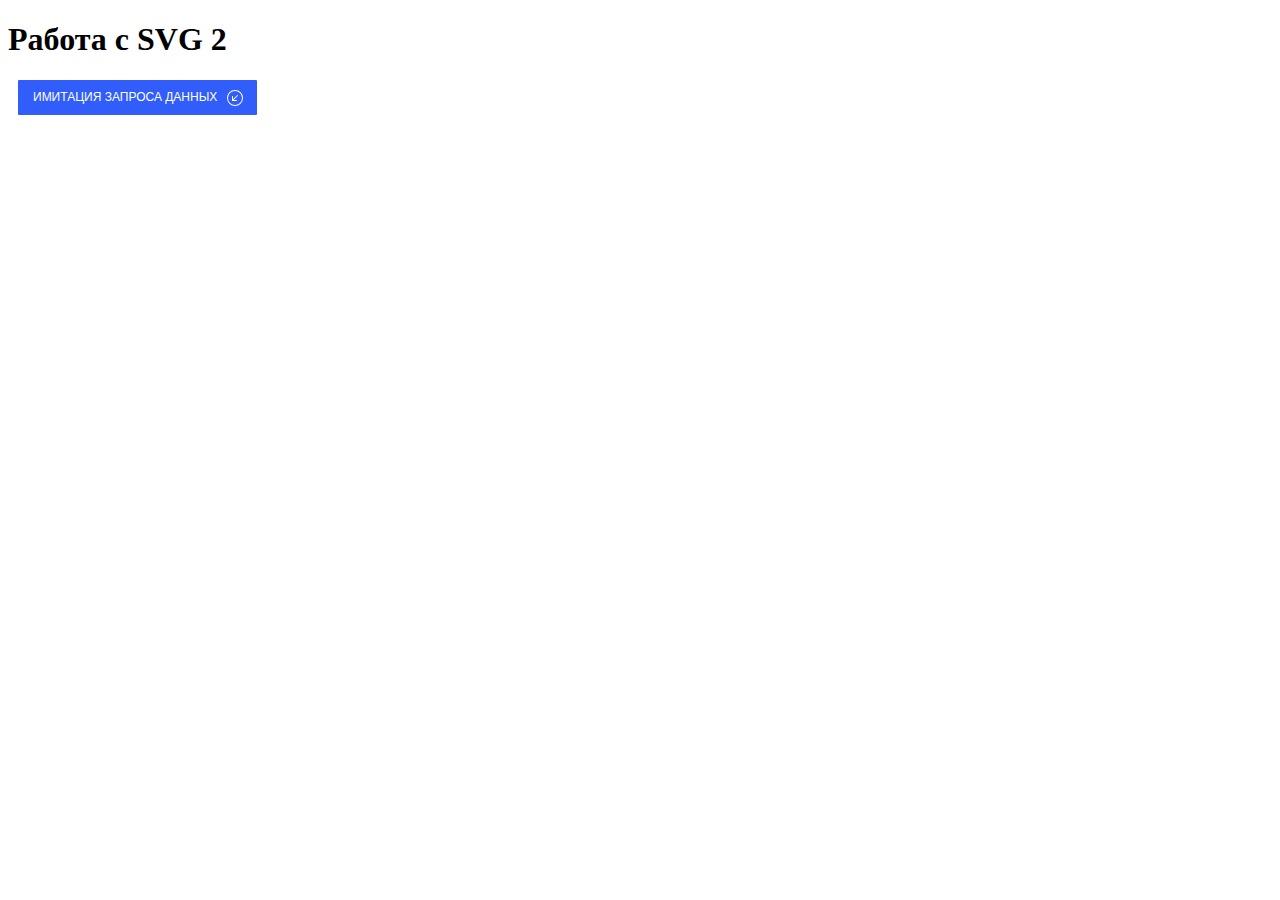
<file: C6.3/index.html>
<!DOCTYPE html>
<html lang="en">
  <head>
    <meta charset="UTF-8" />
    <meta name="viewport" content="width=device-width, initial-scale=1.0" />
    <title>Practice6</title>
    <link rel="stylesheet" href="style.css" />
  </head>
  <body>
    <h1>Работа с SVG 2</h1>

    <button class="btn j-btn-test">
      <div class="btn_text">Имитация запроса данных</div>
      <!-- Первая иконка -->
      <div class="btn_icon1">
        <svg
          xmlns="http://www.w3.org/2000/svg"
          width="16"
          height="16"
          fill="currentColor"
          class="bi bi-arrow-down-left-circle"
          viewBox="0 0 16 16"
        >
          <path
            fill-rule="evenodd"
            d="M1 8a7 7 0 1 0 14 0A7 7 0 0 0 1 8zm15 0A8 8 0 1 1 0 8a8 8 0 0 1 16 0zm-5.904-2.854a.5.5 0 1 1 .707.708L6.707 9.95h2.768a.5.5 0 1 1 0 1H5.5a.5.5 0 0 1-.5-.5V6.475a.5.5 0 1 1 1 0v2.768l4.096-4.097z"
          />
        </svg>
      </div>
      <!-- Вторая иконка -->
      <div class="btn_icon2 btn--magic">
        <svg
          xmlns="http://www.w3.org/2000/svg"
          width="16"
          height="16"
          fill="currentColor"
          class="bi bi-arrow-down-left-circle-fill"
          viewBox="0 0 16 16"
        >
          <path
            d="M16 8A8 8 0 1 0 0 8a8 8 0 0 0 16 0zm-5.904-2.803a.5.5 0 1 1 .707.707L6.707 10h2.768a.5.5 0 0 1 0 1H5.5a.5.5 0 0 1-.5-.5V6.525a.5.5 0 0 1 1 0v2.768l4.096-4.096z"
          />
        </svg>
      </div>
    </button>
    <script src="script.js"></script>
  </body>
</html>
</file>
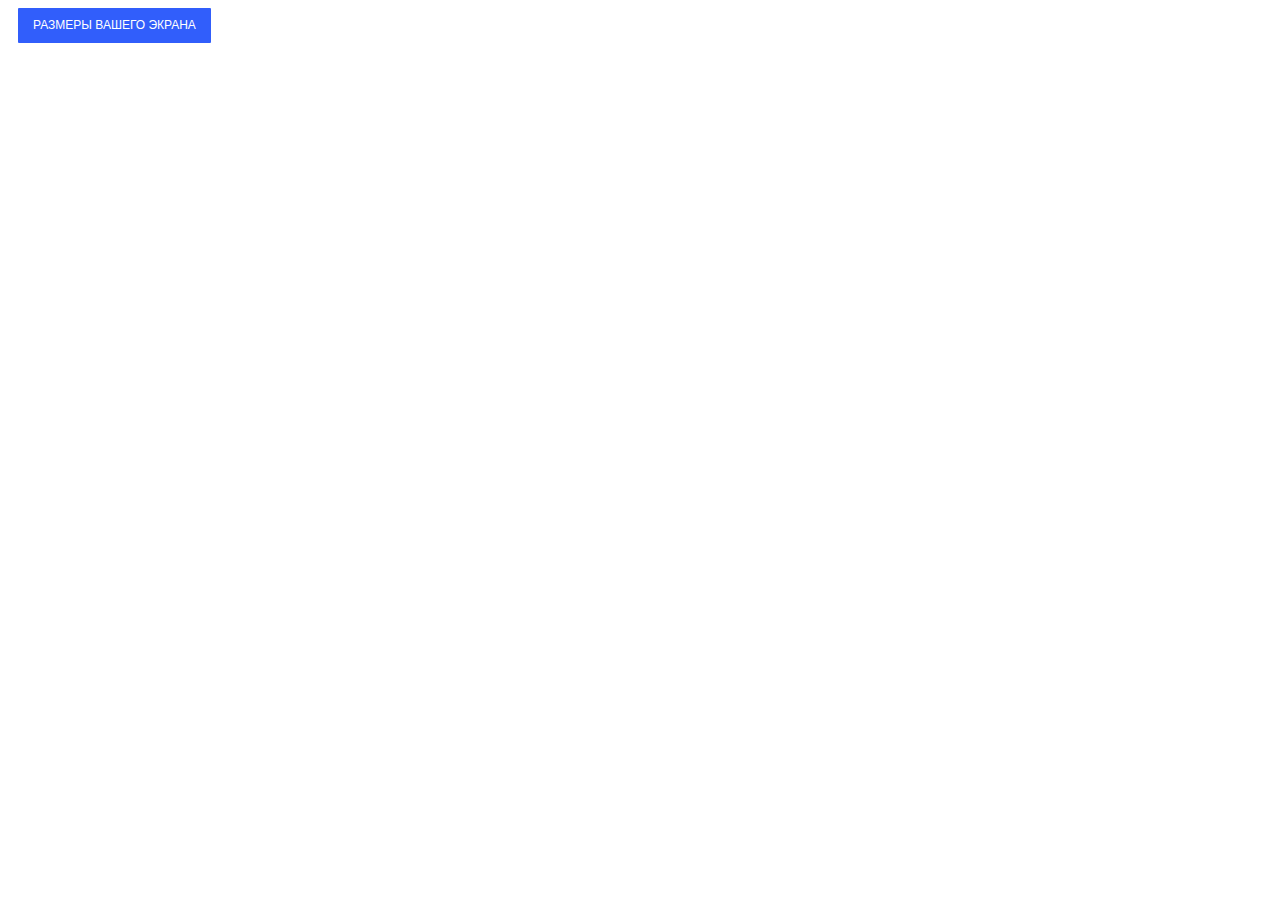
<file: C6.5/index.html>
<!DOCTYPE html>
<html lang="en">
  <head>
    <meta charset="UTF-8" />
    <meta name="viewport" content="width=device-width, initial-scale=1.0" />
    <title>Practice6.5</title>
    <link rel="stylesheet" href="style.css" />
  </head>
  <body>
    <button class="btn j-btn-test">Размеры вашего экрана</button>
    <script src="script.js"></script>
  </body>
</html>
</file>
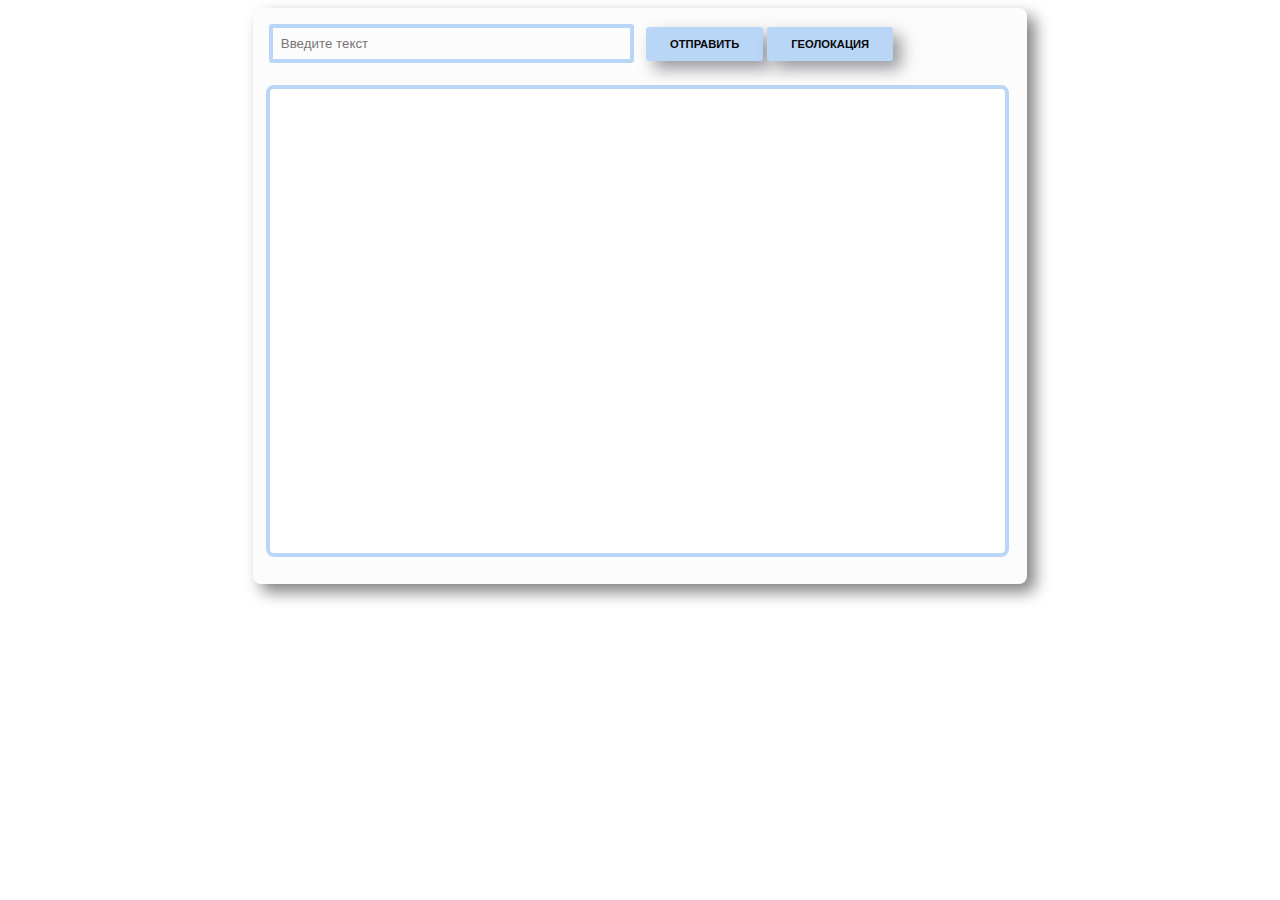
<file: C6.6/index.html>
<!DOCTYPE html>
<html lang="en">
  <head>
    <meta charset="UTF-8" />
    <meta name="viewport" content="width=device-width, initial-scale=1.0" />
    <title>Practice6.6</title>
    <link rel="stylesheet" href="style.css" />
  </head>
  <body>
    <div class="wrapper">
      <div class="request_field">
        <input class="message" type="text" placeholder="Введите текст" />
        <button class="btn j-btn-send">Отправить</button>
        <button class="btn j-btn-geolocation">Геолокация</button>
      </div>
      <div class="chat"></div>
    </div>
    <script src="script.js"></script>
  </body>
</html>
</file>
<file: C6.3/style.css>
.btn {
  padding: 0;
  background-color: transparent;
  border: none;
  outline: none;
  -webkit-tap-highlight-color: transparent;
  box-shadow: none;
  cursor: pointer;

  display: flex;
  margin: 5px 10px;
  padding: 10px 15px;
  border-radius: 1px;
  font-size: 12px;
  line-height: 15px;
  text-transform: uppercase;
  color: white;
  background: #315efb;
  transition: 0.3s;
}

.btn:hover {
  box-shadow: 0px 2px 8px 2px rgba(141, 150, 178, 0.3);
  transform: scale(1.05);
}

.btn_text {
  margin-right: 10px;
}

.btn_icon1,
.btn_icon2 {
  width: 15px;
  height: 15px;
  font-size: 15px;
}

.btn--magic {
  display: none;
}
</file>
<file: C6.5/style.css>
.btn {
  padding: 0;
  background-color: transparent;
  border: none;
  outline: none;
  -webkit-tap-highlight-color: transparent;
  box-shadow: none;
  cursor: pointer;

  display: flex;
  margin: 5px 10px;
  padding: 10px 15px;
  border-radius: 1px;
  font-size: 12px;
  line-height: 15px;
  text-transform: uppercase;
  color: white;
  background: #315efb;
  transition: 0.3s;
}

.btn:hover {
  box-shadow: 0px 2px 8px 2px rgba(141, 150, 178, 0.3);
  transform: scale(1.05);
}
</file>
<file: C6.6/style.css>
.wrapper {
  margin: 0 auto;
  padding: 0.5rem;
  width: 60%;
  height: 35rem;
  background-color: rgb(253, 252, 252);
  box-shadow: 0.5rem 0.5rem 1rem gray;
  border-radius: 0.5rem;
}
.request_field {
  height: 4rem;
  border-radius: 0.5rem;
}
.message {
  width: 45%;
  padding: 0.5rem;
  margin: 0.5rem;
  color: rgb(8, 8, 8);
  background-color: rgb(253, 252, 252);
  border-radius: 3px;
  border: 4px solid rgb(185, 214, 247);
}
.btn {
  background-color: transparent;
  border: None;
  cursor: pointer;
  font-weight: bold;
  padding: 0.7rem 1.5rem;
  border-radius: 3px;
  font-size: 0.7rem;
  text-transform: uppercase;
  color: rgb(8, 8, 8);
  background: rgb(185, 214, 247);
  outline: none;
  -webkit-tap-highlight-color: transparent;
  box-shadow: 0.5rem 0.5rem 1rem rgba(135, 137, 141, 0.856);
}
.btn:hover {
  background: #2f4670;
  color: white;
  font-weight: bold;
  box-shadow: 0.5rem 0.5rem 1rem rgba(135, 137, 141, 0.856);
}
.chat {
  display: flex;
  flex-direction: column;
  width: 97%;
  height: 28rem;
  border-radius: 0.5rem;
  border: 4px solid rgb(185, 214, 247);
  margin: 0.3rem;
  padding-top: 1rem;
  background-color: white;
}
.output {
  margin: 0.5rem;
  font-size: 1rem;
  font-weight: bold;
  padding: 0.5rem;
  border-radius: 10px;
  border: 2px solid rgb(185, 214, 247);
  box-shadow: 0.5rem 0.5rem 1rem rgba(135, 137, 141, 0.856);
  color: rgb(8, 8, 8);
  background-color: white;
}
.output:nth-of-type(2n + 1) {
  align-self: flex-end;
}
.output:nth-of-type(2n) {
  align-self: flex-start;
}
</file>
